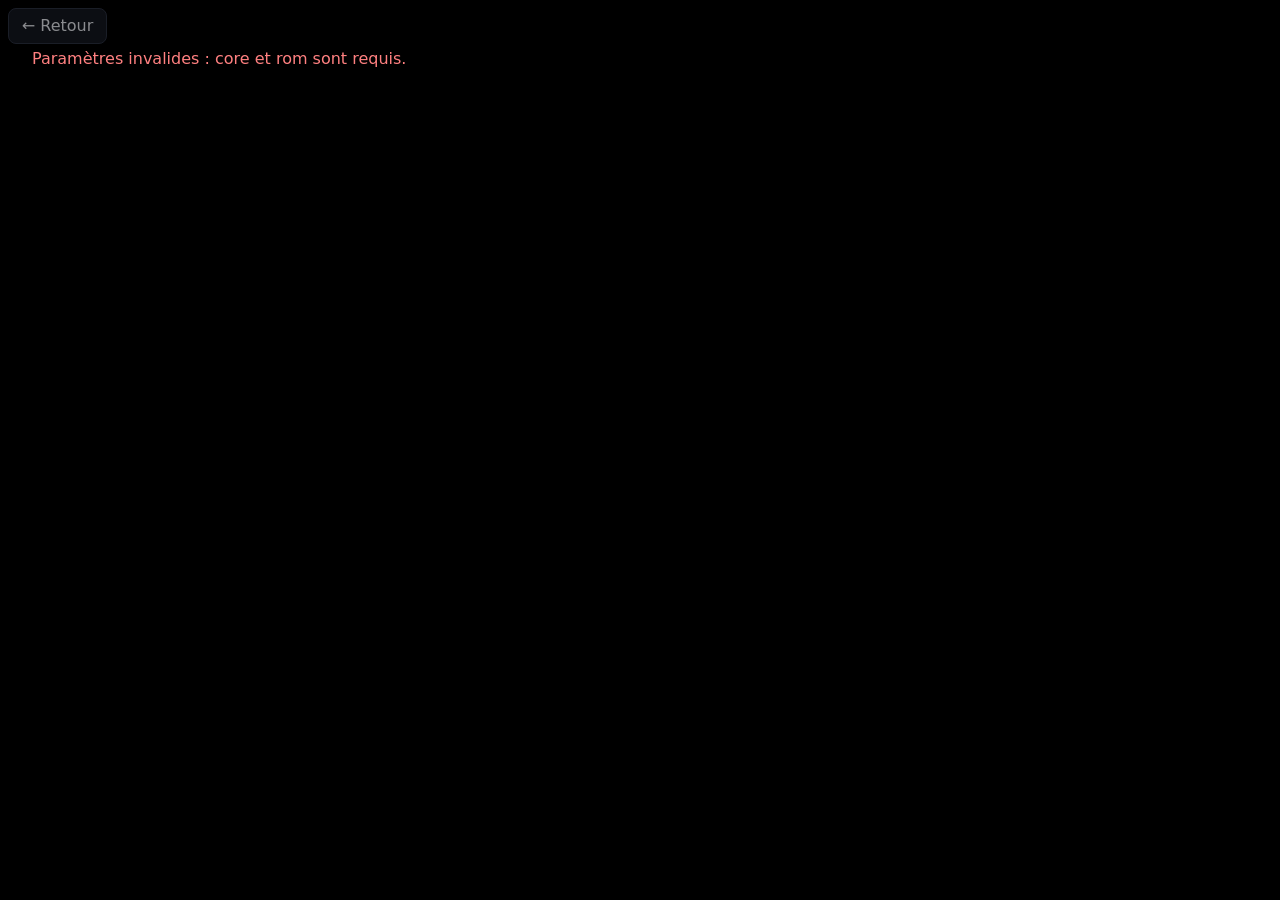
<file: web/play.html>
<!DOCTYPE html>
<html lang="fr">
<head>
<meta charset="utf-8">
<meta name="viewport" content="width=device-width, initial-scale=1, viewport-fit=cover">
<title>WebGames – Émulateur</title>
<link rel="stylesheet" href="css/style.css">
<style>
  html, body { height: 100%; margin: 0; background: #000; overflow: hidden; }
  #game { width: 100%; height: 100%; }
  #back { position: fixed; top: .5rem; left: .5rem; z-index: 10; opacity: .6; }
  #back:hover, #back:focus { opacity: 1; }
  #error { color: #ff8080; padding: 2rem; font-family: system-ui, sans-serif; }
</style>
</head>
<body>
<a id="back" class="btn" href="index.html#emulateurs">← Retour</a>
<div id="game"></div>
<script>
  // Paramètres : play.html?core=fceumm&rom=roms/nes/jeu.nes[&name=Titre][&bios=roms/bios.bin]
  const p = new URLSearchParams(location.search);
  const core = p.get('core');
  const rom = p.get('rom');

  // Garde-fous : on ne charge que des chemins relatifs du même serveur.
  const safe = (v) => typeof v === 'string' && !/^[a-z][a-z0-9+.-]*:|^\/\/|\.\.\//i.test(v);
  if (!/^[a-z0-9_]+$/i.test(core || '') || !safe(rom)) {
    document.getElementById('game').innerHTML = '<p id="error">Paramètres invalides : core et rom sont requis.</p>';
  } else {
    window.EJS_player = '#game';
    window.EJS_core = core;
    window.EJS_gameUrl = rom;
    window.EJS_gameName = p.get('name') || rom.split('/').pop().replace(/\.[^.]+$/, '');
    if (safe(p.get('bios'))) window.EJS_biosUrl = p.get('bios');
    window.EJS_pathtodata = 'emulatorjs/data/';
    window.EJS_startOnLoaded = true;
    // HTTP sur IP locale = contexte non sécurisé : pas de SharedArrayBuffer, donc pas de threads.
    window.EJS_threads = false;
    const s = document.createElement('script');
    s.src = 'emulatorjs/data/loader.js';
    document.body.appendChild(s);
  }
</script>
</body>
</html>
</file>
<file: web/css/style.css>
:root {
  --bg: #0f1117;
  --panel: #181b24;
  --panel-hover: #222736;
  --text: #e6e8ee;
  --muted: #8d93a5;
  --accent: #6ea8fe;
  color-scheme: dark;
}
* { box-sizing: border-box; }
body {
  margin: 0;
  min-height: 100vh;
  display: flex;
  flex-direction: column;
  background: var(--bg);
  color: var(--text);
  font: 16px/1.4 system-ui, -apple-system, "Segoe UI", Roboto, sans-serif;
}
a { color: var(--accent); }

header {
  position: sticky;
  top: 0;
  z-index: 5;
  display: flex;
  flex-wrap: wrap;
  align-items: center;
  gap: .75rem 1.25rem;
  padding: .75rem 1rem;
  background: rgba(15, 17, 23, .95);
  border-bottom: 1px solid #262b38;
}
h1 { margin: 0; font-size: 1.25rem; }
nav { display: flex; gap: .25rem; }
nav a {
  padding: .4rem .9rem;
  border-radius: 999px;
  color: var(--muted);
  text-decoration: none;
}
nav a[aria-selected="true"] { background: var(--panel-hover); color: var(--text); }
#search {
  margin-left: auto;
  min-width: 10rem;
  padding: .45rem .8rem;
  border: 1px solid #2c3242;
  border-radius: 8px;
  background: var(--panel);
  color: var(--text);
}

main { flex: 1; padding: 1rem; max-width: 70rem; width: 100%; margin: 0 auto; }

.grid { display: grid; grid-template-columns: repeat(auto-fill, minmax(10.5rem, 1fr)); gap: .75rem; }
.tile {
  display: flex;
  flex-direction: column;
  gap: .25rem;
  padding: 1rem .75rem;
  background: var(--panel);
  border-radius: 12px;
  color: var(--text);
  text-decoration: none;
  text-align: center;
  transition: background .15s, transform .15s;
}
.tile:hover, .tile:focus-visible { background: var(--panel-hover); transform: translateY(-2px); }
.tile .emoji { font-size: 2.4rem; line-height: 1.2; }
.tile small { color: var(--muted); }

h2 { margin: 1.5rem 0 .5rem; font-size: 1.05rem; }
.roms { list-style: none; margin: 0; padding: 0; display: grid; gap: .25rem; }
.roms li {
  display: flex;
  justify-content: space-between;
  gap: 1rem;
  padding: .55rem .8rem;
  background: var(--panel);
  border-radius: 8px;
}
.roms a { color: var(--text); text-decoration: none; overflow-wrap: anywhere; }
.roms a:hover { color: var(--accent); }
.roms small { color: var(--muted); white-space: nowrap; }

.empty { color: var(--muted); text-align: center; padding: 2rem 1rem; }

.btn {
  display: inline-block;
  padding: .35rem .8rem;
  background: rgba(24, 27, 36, .9);
  color: var(--text);
  border: 1px solid #2c3242;
  border-radius: 8px;
  text-decoration: none;
}

footer { padding: 1rem; text-align: center; color: var(--muted); font-size: .85rem; }
</file>
